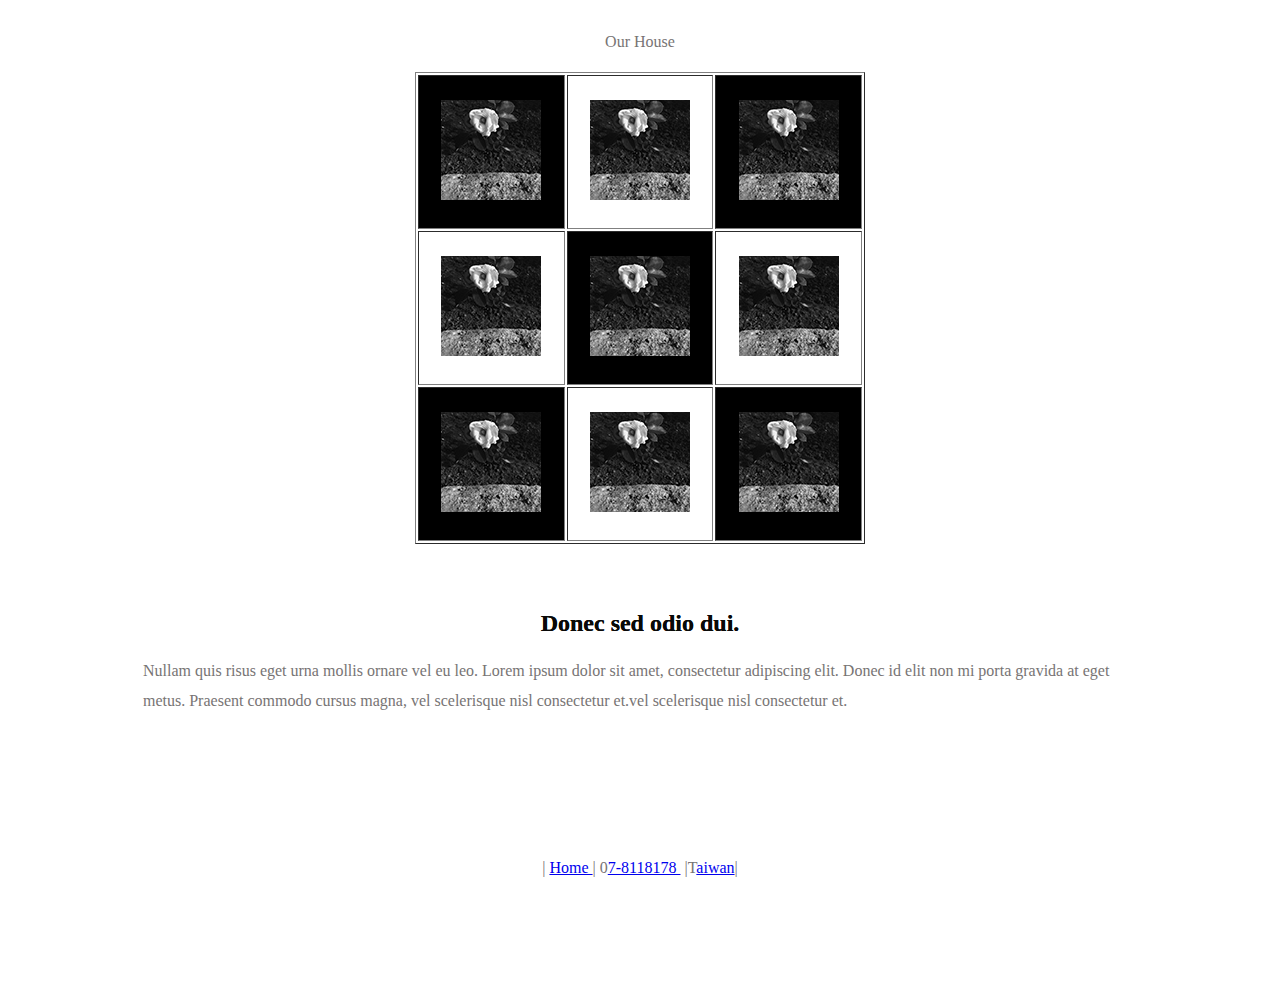
<file: a2.html>
<!doctype html>
<html>
<head>
<meta charset="UTF-8">
<title>a2Our House</title>
<link href="css/common.css" rel="stylesheet" type="text/css">
</head>

<body>
<table width="1000" align="center">
  <tbody>
    <tr>
      <td><p align="center">Our House </p>
        <table width="450" border="1" align="center">
          <tbody>
            <tr>
              <td width="150" height="150" align="center" valign="middle" bgcolor="#000000"><img src="imag/flower.jpg" width="100" height="100" alt=""/></td>
              <td width="150" height="150" align="center" valign="middle"><img src="imag/flower.jpg" width="100" height="100" alt=""/></td>
              <td width="150" height="150" align="center" valign="middle" bgcolor="#000000"><img src="imag/flower.jpg" width="100" height="100" alt=""/></td>
            </tr>
            <tr>
              <td width="150" height="150" align="center" valign="middle"><img src="imag/flower.jpg" width="100" height="100" alt=""/></td>
              <td width="150" height="150" align="center" valign="middle" bgcolor="#000000"><img src="imag/flower.jpg" alt="" width="100" height="100" id="b2"/></td>
              <td width="150" height="150" align="center" valign="middle"><img src="imag/flower.jpg" width="100" height="100" alt=""/></td>
            </tr>
            <tr>
              <td width="150" height="150" align="center" valign="middle" bgcolor="#000000"><img src="imag/flower.jpg" width="100" height="100" alt=""/></td>
              <td width="150" height="150" align="center" valign="middle"><img src="imag/flower.jpg" width="100" height="100" alt=""/></td>
              <td width="150" height="150" align="center" valign="middle" bgcolor="#000000"><img src="imag/flower.jpg" width="100" height="100" alt=""/></td>
            </tr>
          </tbody>
        </table>
        <p>&nbsp;</p>
        <h2>Donec sed odio dui. </h2>
        <p>Nullam quis risus eget urna mollis ornare vel eu leo. Lorem ipsum dolor sit amet, consectetur adipiscing elit. Donec id elit non mi porta gravida at eget metus. Praesent commodo cursus magna, vel scelerisque nisl consectetur et.vel scelerisque nisl consectetur et.</p>
        <pre>&nbsp;</pre>
        <p align="center">&nbsp;</p>
        <p align="center">&nbsp;</p>
        <p align="center">|&nbsp;<a href="index.html">Home&nbsp;</a>|
        0<a href="a2.html">7-8118178 </a>&nbsp;|T<a href="a3.html">aiwan</a>|</p>
      <p></p></td>
    </tr>
  </tbody>
</table>
<p>&nbsp;</p>
<p align="center">&nbsp;</p>
</body>
</html>
</file>
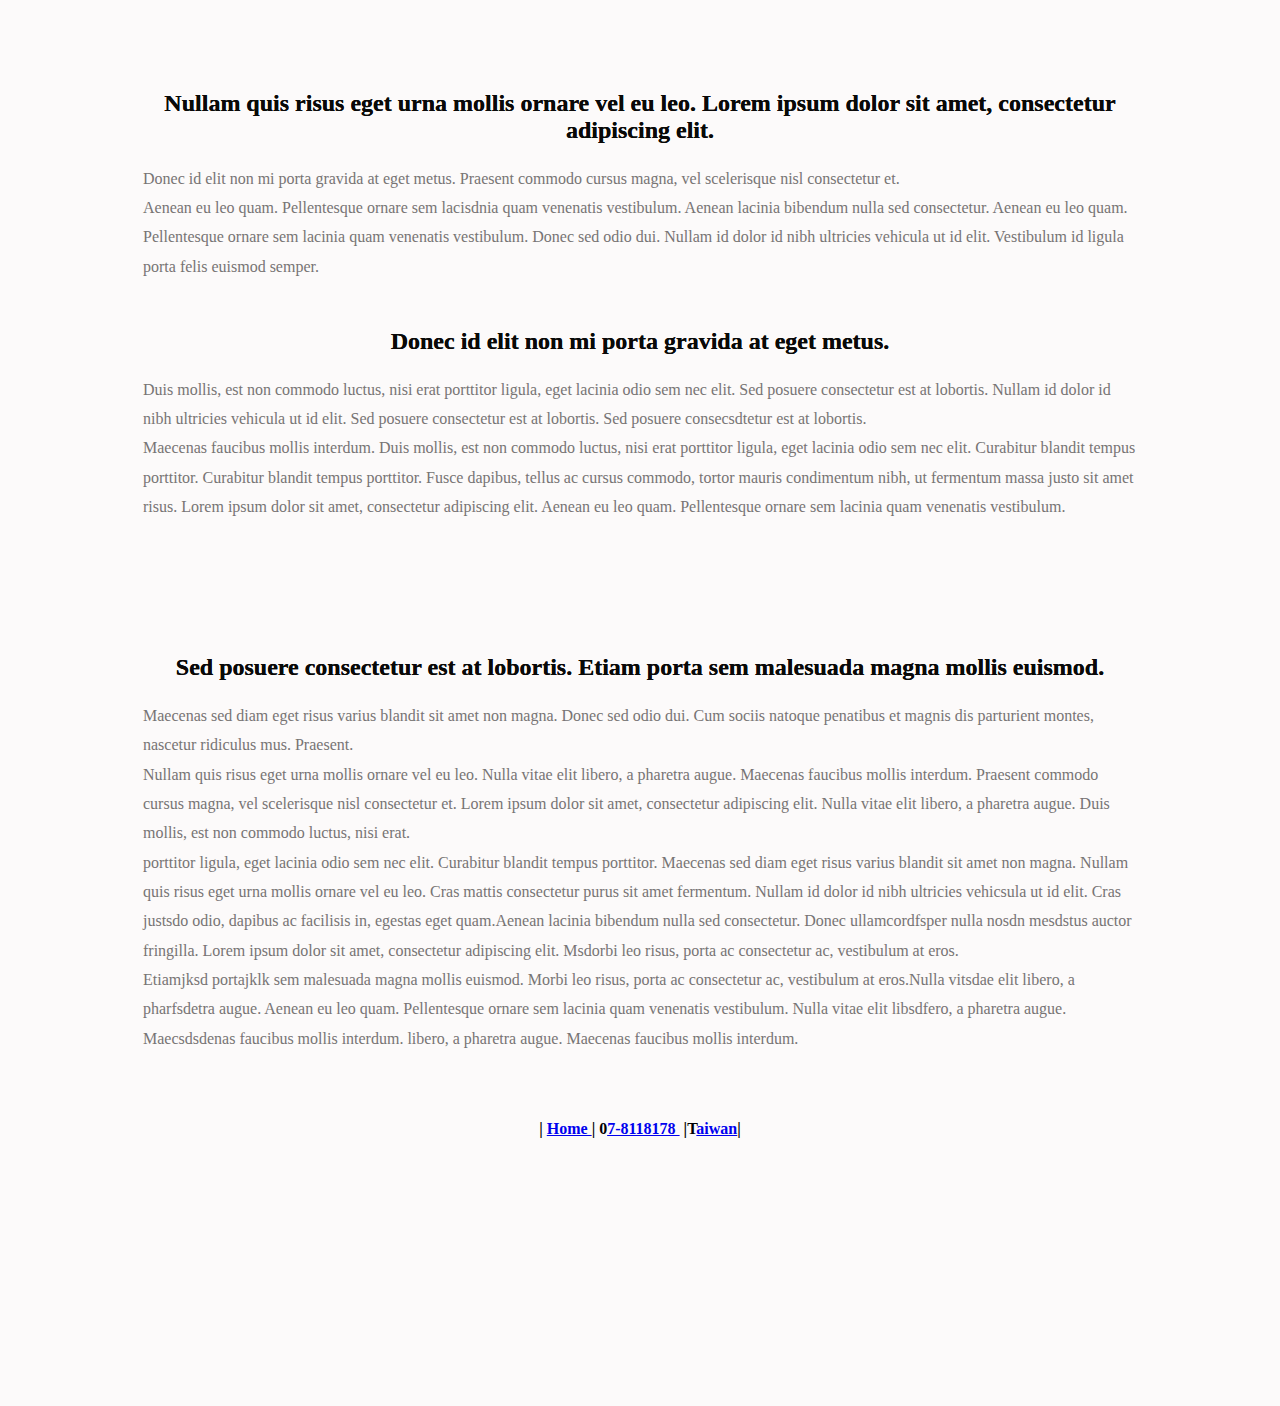
<file: a3.html>
<!doctype html>
<html>
<head>
<meta charset="UTF-8">
<title>a3</title>
<link href="css/common.css" rel="stylesheet" type="text/css">
</head>

<body bgcolor="#FCFAFA">
<h2>&nbsp;</h2>
<table width="1000" border="0" align="center">
  <tbody>
    <tr>
      <td><h2>Nullam quis risus eget urna mollis ornare vel eu leo. Lorem ipsum dolor sit amet, consectetur adipiscing elit.</h2>
        <p>Donec id elit non mi porta gravida at eget metus. Praesent commodo cursus magna, vel scelerisque nisl consectetur et.<br>
          Aenean eu leo quam. Pellentesque ornare sem lacisdnia quam venenatis vestibulum. Aenean lacinia bibendum nulla sed consectetur. Aenean eu leo quam. Pellentesque ornare sem lacinia quam venenatis vestibulum. Donec sed odio dui. Nullam id dolor id nibh ultricies vehicula ut id elit. Vestibulum id ligula porta felis euismod semper.</p>
        <h2><br>
          Donec id elit non mi porta gravida at eget metus.</h2>
        <p> Duis mollis, est non commodo luctus, nisi erat porttitor ligula, eget lacinia odio sem nec elit. Sed posuere consectetur est at lobortis. Nullam id dolor id nibh ultricies vehicula ut id elit. Sed posuere consectetur est at lobortis. Sed posuere consecsdtetur est at lobortis.<br>
          Maecenas faucibus mollis interdum. Duis mollis, est non commodo luctus, nisi erat porttitor ligula, eget lacinia odio sem nec elit. Curabitur blandit tempus porttitor. Curabitur blandit tempus porttitor. Fusce dapibus, tellus ac cursus commodo, tortor mauris condimentum nibh, ut fermentum massa justo sit amet risus. Lorem ipsum dolor sit amet, consectetur adipiscing elit. Aenean eu leo quam. Pellentesque ornare sem lacinia quam venenatis vestibulum.</p>
        <p>&nbsp;</p>
        <h4 align="center">&nbsp;</h4>
        <h2><br>
          Sed posuere consectetur est at lobortis. Etiam porta sem malesuada magna mollis euismod. </h2>
        <p>Maecenas sed diam eget risus varius blandit sit amet non magna. Donec sed odio dui. Cum sociis natoque penatibus et magnis dis parturient montes, nascetur ridiculus mus. Praesent. <br>
          Nullam quis risus eget urna mollis ornare vel eu leo. Nulla vitae elit libero, a pharetra augue. Maecenas faucibus mollis interdum. Praesent commodo cursus magna, vel scelerisque nisl consectetur et. Lorem ipsum dolor sit amet, consectetur adipiscing elit. Nulla vitae elit libero, a pharetra augue. Duis mollis, est non commodo luctus, nisi erat.<br>
          porttitor ligula, eget lacinia odio sem nec elit. Curabitur blandit tempus porttitor. Maecenas sed diam eget risus varius blandit sit amet non magna. Nullam quis risus eget urna mollis ornare vel eu leo. Cras mattis consectetur purus sit amet fermentum. Nullam id dolor id nibh ultricies vehicsula ut id elit. Cras justsdo odio, dapibus ac facilisis in, egestas eget quam.Aenean lacinia bibendum nulla sed consectetur. Donec ullamcordfsper nulla nosdn mesdstus auctor fringilla. Lorem ipsum dolor sit amet, consectetur adipiscing elit. Msdorbi leo risus, porta ac consectetur ac, vestibulum at eros. <br>
          Etiamjksd portajklk sem malesuada magna mollis euismod. Morbi leo risus, porta ac consectetur ac, vestibulum at eros.Nulla vitsdae elit libero, a pharfsdetra augue. Aenean eu leo quam. Pellentesque ornare sem lacinia quam venenatis vestibulum. Nulla vitae elit libsdfero, a pharetra augue. Maecsdsdenas faucibus mollis interdum. libero, a pharetra augue. Maecenas faucibus mollis interdum.</p>
        <p>&nbsp;</p>
        <h4 align="center">|&nbsp;<a href="index.html">Home&nbsp;</a>|
          0<a href="a2.html">7-8118178 </a>&nbsp;|T<a href="a3.html">aiwan</a>|</h4>
        <h4>&nbsp;</h4>
      <p>&nbsp;</p></td>
    </tr>
  </tbody>
</table>
<p>&nbsp;</p>
<h2>&nbsp;</h2>
<h2>&nbsp;</h2>
</body>
</html>
</file>
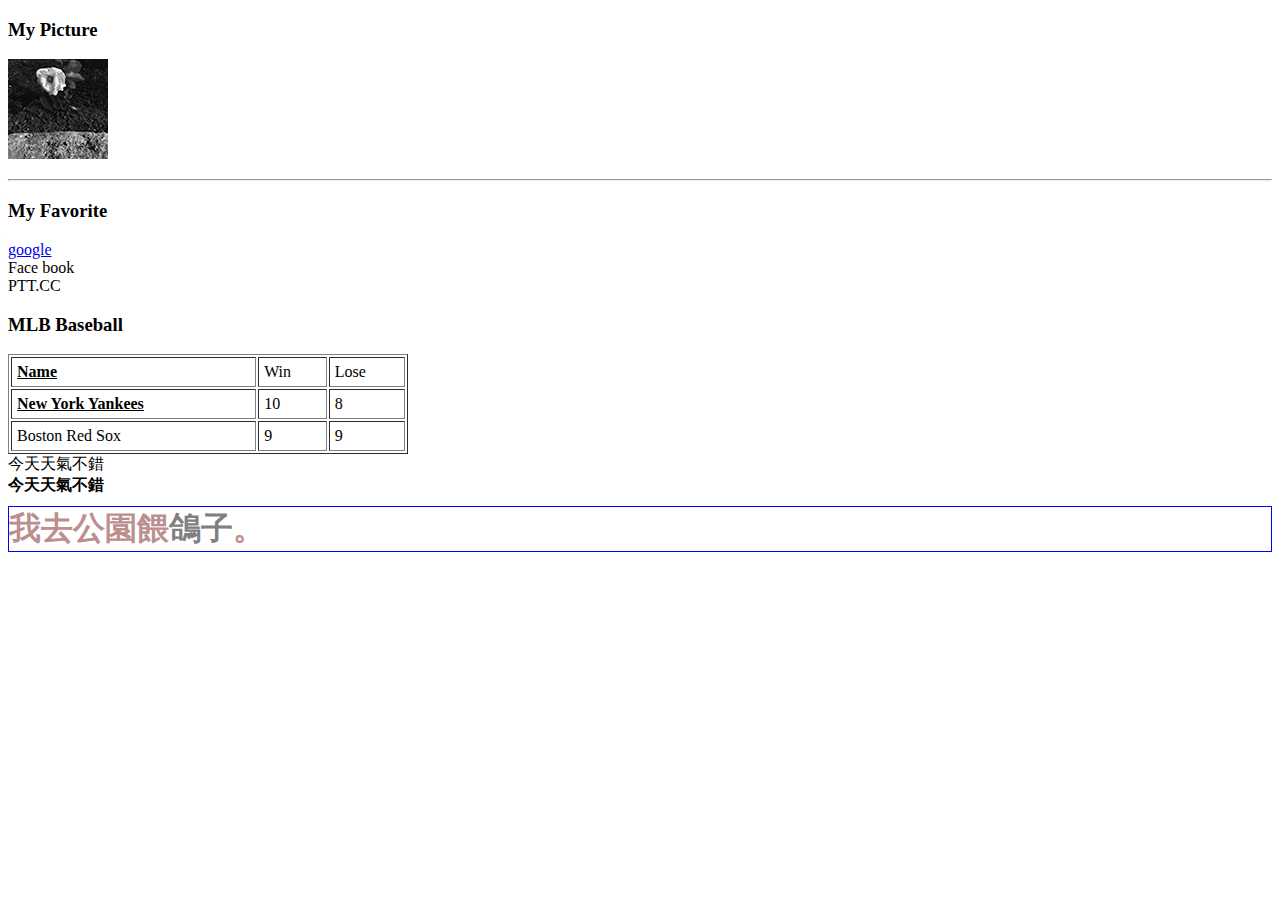
<file: b2.html>
<!doctype html>
<html>
<head>
<meta charset="UTF-8">
<title>b1</title>
</head>

<body>
	<h3>My Picture</h3>
	
	
<p><img src="imag/flower.jpg"/></p>
<hr/>
<h3>My Favorite</h3>
<ui>
	<li><a href="http://www.google.com/">google</a></li>
  <li>Face book</li>
	<li>PTT.CC</li>
	<h3>MLB Baseball</h3>
<table border="1"width="400"cellpadding="5">
		<tr>
			<td><b><u>Name</u></b></td>
			<td>Win</td>
			<td>Lose</td>
		</tr>
		<tr>
			<td><b><u>New York Yankees</u></b></td>
			<td>10</td>
			<td>8</td>
		</tr>
		<tr>
			<td>Boston Red Sox</td>
			<td>9</td>
			<td>9</td>
		</tr>
		
		
		
	</table>
  <div>今天天氣不錯</div>
  <div style="font-weight:bold;font-size32px">今天天氣不錯</div>
	<div style="border:1px solid blue;color:rosybrown;font-weight:bold;font-size:32px;margin-top:10px;margin-bottom:10px;"
		 >我去公園餵<span style="color:gray">鴿子</span>。
	
	
	
	</div>

<p></p>
</body>
</html>
</file>
<file: css/common.css>
@charset "UTF-8";
h2 {
    color: #090908;
    font-family: Baskerville, "Palatino Linotype", Palatino, "Century Schoolbook L", "Times New Roman", serif;
    text-align: center;
    text-shadow: 0 0;
}
p {
    line-height: 22pt;
    font-size: 16px;
    color: #777474;
}
h4 {
    font-size: 12pt;
}
</file>
